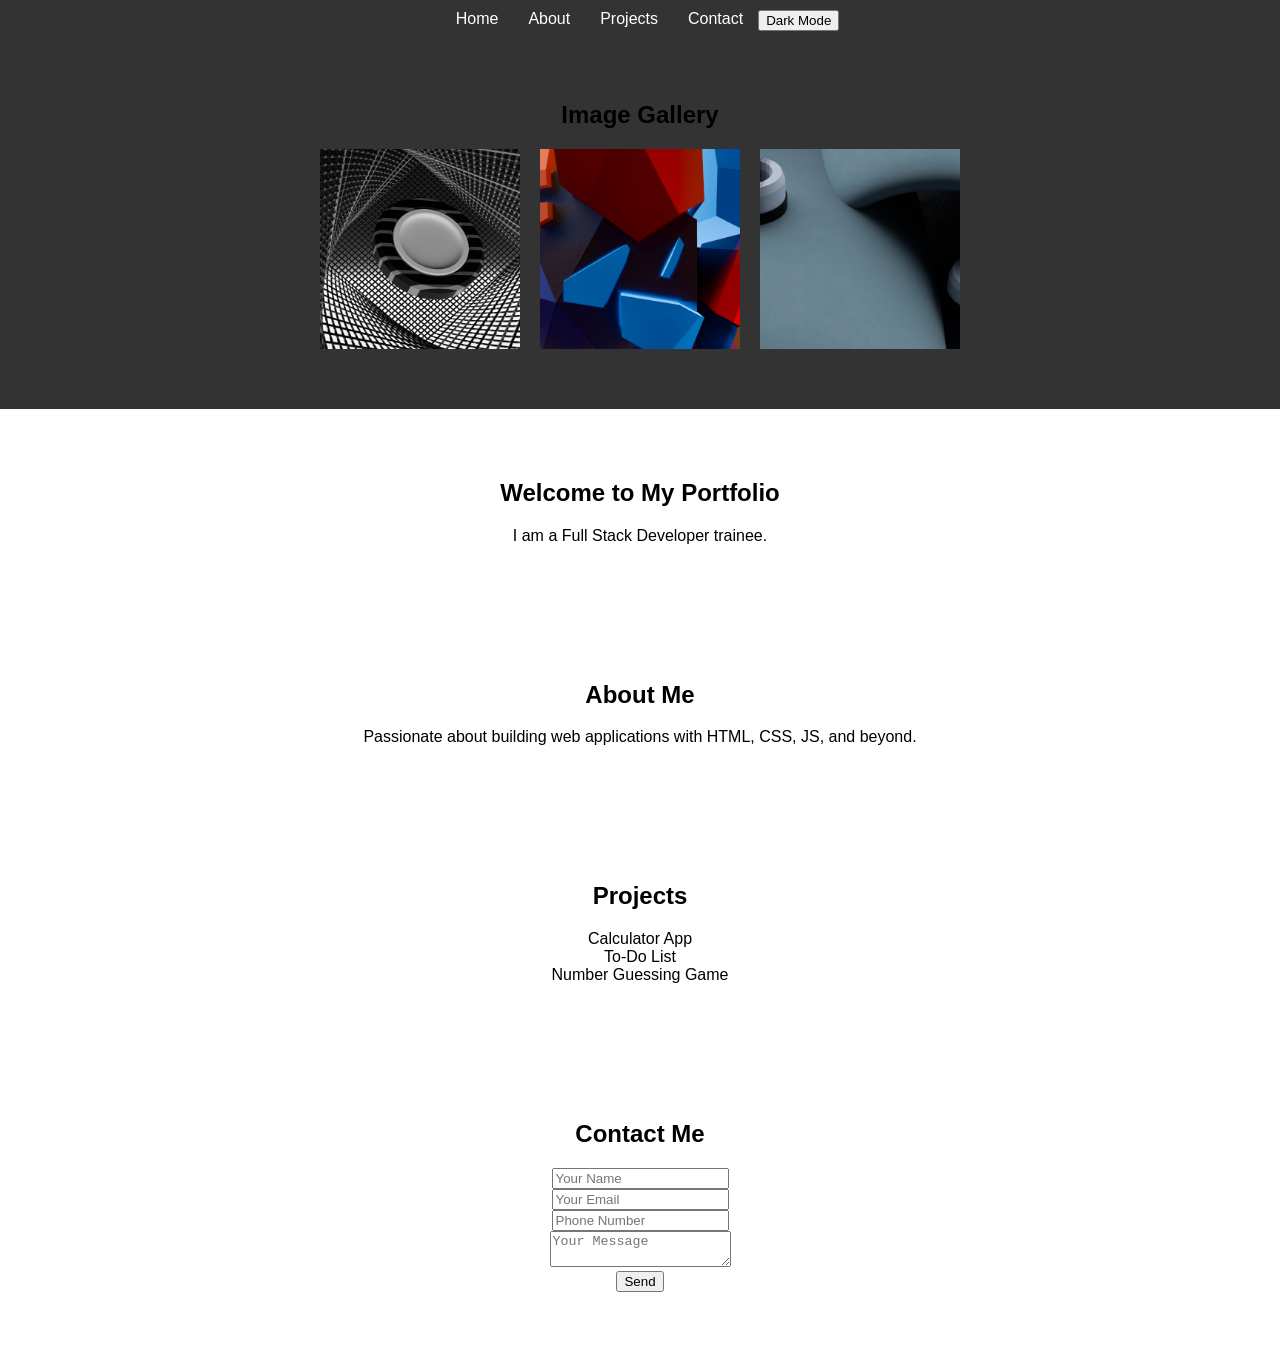
<file: index.html>
<!DOCTYPE html>
<html lang="en">

<head>
    <meta charset="UTF-8">
    <meta name="viewport" content="width=device-width, initial-scale=1.0">
    <title>My Portfolio</title>
    <link rel="stylesheet" href="style.css">
</head>

<body>

    <nav>
        <ul>
            <li><a href="#home">Home</a></li>
            <li><a href="#about">About</a></li>
            <li><a href="#projects">Projects</a></li>
            <li><a href="#contact">Contact</a></li>
            <button id="darkModeToggle">Dark Mode</button>
        </ul>
        <section id="gallery">
            <h2>Image Gallery</h2>

            <div class="gallery">
                <img src="images/image1.jpg" alt="Gallery Image 1">
                <img src="images/image2.jpg" alt="Gallery Image 2">
                <img src="images/image3.jpg" alt="Gallery Image 3">
            </div>
        </section>
    </nav>

    <section id="home">
        <h1>Welcome to My Portfolio</h1>
        <p>I am a Full Stack Developer trainee.</p>
    </section>

    <section id="about">
        <h2>About Me</h2>
        <p>Passionate about building web applications with HTML, CSS, JS, and beyond.</p>
    </section>

    <section id="projects">
        <h2>Projects</h2>
        <ul id="project-list"></ul>
    </section>

    <section id="contact">
        <h2>Contact Me</h2>

        <form id="contactForm">
            <input type="text" id="name" placeholder="Your Name" required>
            <br>

            <input type="email" id="email" placeholder="Your Email" required>
            <br>
            <input type="tel" id="phone" placeholder="Phone Number">
            <br>
            <textarea id="message" placeholder="Your Message" required></textarea>
            <br>

            <button type="submit">Send</button>
        </form>

        <p id="formMessage"></p>
    </section>

    <script src="script.js"></script>
</body>

</html>
</file>
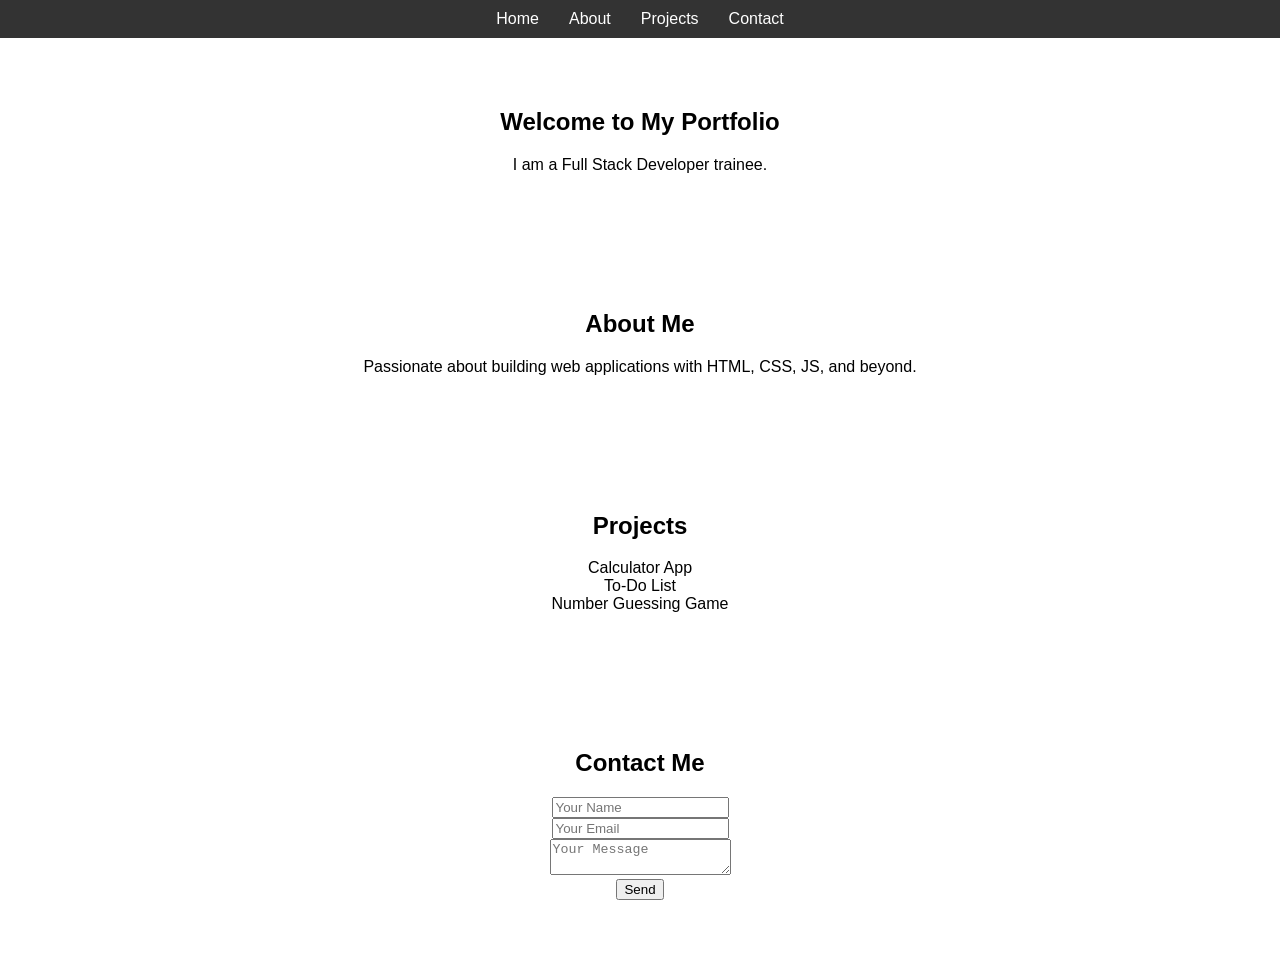
<file: responsive-portfolio/index.html>
<!DOCTYPE html>
<html lang="en">

<head>
    <meta charset="UTF-8">
    <meta name="viewport" content="width=device-width, initial-scale=1.0">
    <title>My Portfolio</title>
    <link rel="stylesheet" href="style.css">
</head>

<body>

    <nav>
        <ul>
            <li><a href="#home">Home</a></li>
            <li><a href="#about">About</a></li>
            <li><a href="#projects">Projects</a></li>
            <li><a href="#contact">Contact</a></li>
        </ul>
    </nav>

    <section id="home">
        <h1>Welcome to My Portfolio</h1>
        <p>I am a Full Stack Developer trainee.</p>
    </section>

    <section id="about">
        <h2>About Me</h2>
        <p>Passionate about building web applications with HTML, CSS, JS, and beyond.</p>
    </section>

    <section id="projects">
        <h2>Projects</h2>
        <ul id="project-list"></ul>
    </section>

    <section id="contact">
        <h2>Contact Me</h2>

        <form id="contactForm">
            <input type="text" id="name" placeholder="Your Name" required>
            <br>

            <input type="email" id="email" placeholder="Your Email" required>
            <br>

            <textarea id="message" placeholder="Your Message" required></textarea>
            <br>

            <button type="submit">Send</button>
        </form>

        <p id="formMessage"></p>
    </section>

    <script src="script.js"></script>
</body>

</html>
</file>
<file: style.css>
body {
    font-family: Arial, sans-serif;
    margin: 0;
    padding: 0;
}

nav {
    background: #333;
    padding: 10px;
    position: sticky;
    top: 0;
    z-index: 1000;
}

nav ul {
    display: flex;
    justify-content: center;
    list-style: none;
    margin: 0;
    padding: 0;
}

nav ul li {
    margin: 0 15px;
}

nav ul li a {
    color: white;
    text-decoration: none;
}

section {
    padding: 50px;
    text-align: center;
}

#projects ul {
    list-style: none;
    padding: 0;
}

/* Responsive */
@media (max-width: 768px) {
    nav ul {
        flex-direction: column;
    }
}

.gallery {
    display: flex;
    justify-content: center;
    gap: 20px;
    flex-wrap: wrap;
}

.gallery img {
    width: 200px;
    height: 200px;
    object-fit: cover;
    transition: transform 0.3s;
}

.gallery img:hover {
    transform: scale(1.1);
}

.dark-mode {
    background-color: #222;
    color: white;
}

.dark-mode nav {
    background-color: #111;
}

.dark-mode a {
    color: white;
}
</file>
<file: responsive-portfolio/style.css>
body {
    font-family: Arial, sans-serif;
    margin: 0;
    padding: 0;
}

nav {
    background: #333;
    padding: 10px;
}

nav ul {
    display: flex;
    justify-content: center;
    list-style: none;
    margin: 0;
    padding: 0;
}

nav ul li {
    margin: 0 15px;
}

nav ul li a {
    color: white;
    text-decoration: none;
}

section {
    padding: 50px;
    text-align: center;
}

#projects ul {
    list-style: none;
    padding: 0;
}

/* Responsive */
@media (max-width: 768px) {
    nav ul {
        flex-direction: column;
    }
}
</file>
